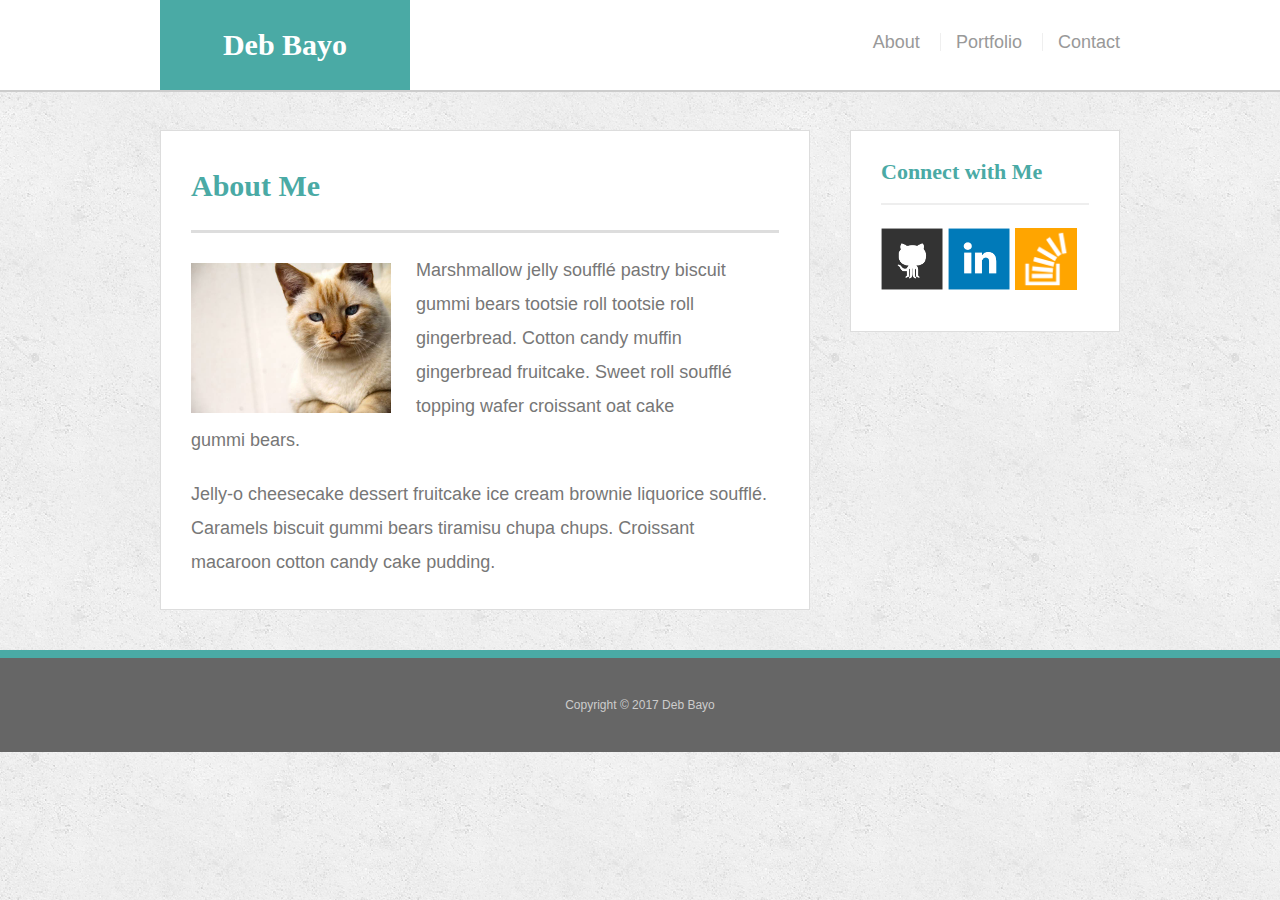
<file: index.html>
<!doctype html>
<html lang="en-us">

<head>
  <meta charset="UTF-8">
  <title>About | Deb Bayo</title>
  <link rel="stylesheet" type="text/css" href="assets/css/reset.css">
  <link rel="stylesheet" type="text/css" href="assets/css/style.css">

  <meta name="viewport" content="width=device-width, initial-scale=1.0">
  
</head>

<body>

  <header id="masthead">
    <div class="container">
      <a href="index.html" id="logo">Deb Bayo</a>
      <nav>
        <a href="index.html">About</a>
        <a href="portfolio.html">Portfolio</a>
        <a href="contact.html">Contact</a>
      </nav>
    </div>
  </header>

  <div id="main-container" class="container">
    <section class="main-section">

      <h1>About Me</h1>

      <img src="assets/images/cat.jpg" class="auth-image" alt="Your Name">

      <p>Marshmallow jelly souffl&eacute; pastry biscuit gummi bears tootsie roll tootsie roll gingerbread. Cotton candy muffin gingerbread fruitcake. Sweet roll souffl&eacute; topping wafer croissant oat cake gummi&nbsp;bears.</p>

      <p>Jelly-o cheesecake dessert fruitcake ice cream brownie liquorice souffl&eacute;. Caramels biscuit gummi bears tiramisu chupa chups. Croissant macaroon cotton candy cake pudding.</p>

    </section>

    <section class="sidebar">
      <div id="connect">
        <h2>Connect with Me</h2>

        <a href="#"><img src="assets/images/github-128.png" class="social" alt="GitHub" /></a>
        <a href="#"><img src="assets/images/linkedin-128.png" class="social" alt="LinkedIn" /></a>
        <a href="#"><img src="assets/images/stackoverflow-128.png" class="social" alt="Stack Overflow" /></a>
      </div>
    </section>
  </div>

  <footer>
    <div class="container">
      Copyright &copy; 2017 Deb Bayo
    </div>
  </footer>
</body>

</html>
</file>
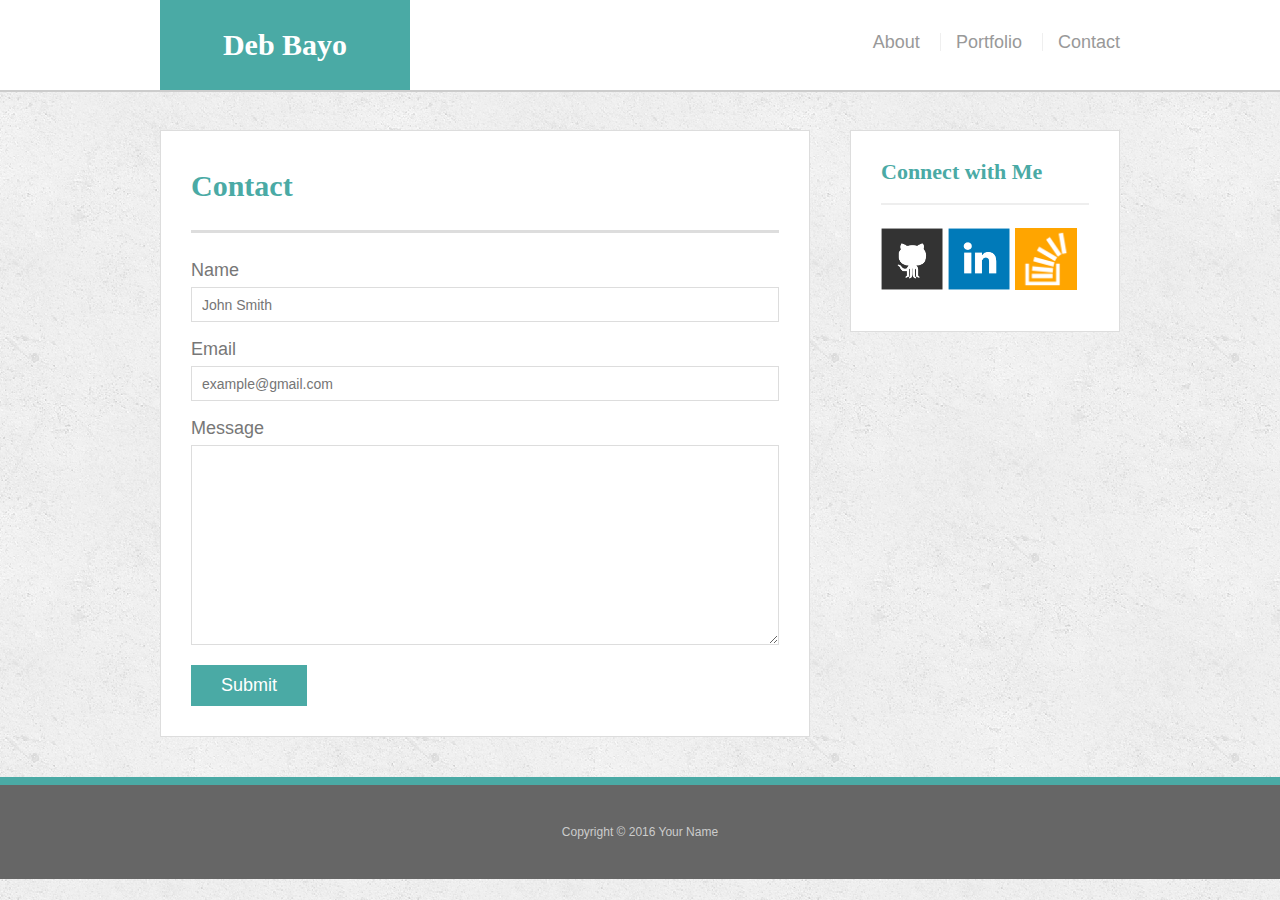
<file: contact.html>
<!doctype html>
<html lang="en-us">

<head>
  <meta charset="UTF-8">
  <title>Contact | Deb Bayo</title>
  <link rel="stylesheet" type="text/css" href="assets/css/reset.css">
  <link rel="stylesheet" type="text/css" href="assets/css/style.css">

  <meta name="viewport" content="width=device-width, initial-scale=1.0">

</head>

<body>

  <header id="masthead">
    <div class="container">
      <a href="index.html" id="logo">Deb Bayo</a>
      <nav>
        <a href="index.html">About</a>
        <a href="portfolio.html">Portfolio</a>
        <a href="contact.html">Contact</a>
      </nav>
    </div>
  </header>

  <div id="main-container" class="container">
    <section class="main-section">
      <h1>Contact</h1>

      <form id="contact-form">
        <ul>
          <li>
            <label for="name">Name</label>
            <input type="text" id="name" name="name" placeholder="John Smith" required="required">
          </li>
          <li>
            <label for="email">Email</label>
            <input type="email" id="email" name="email" placeholder="example@gmail.com" required="required">
          </li>
          <li>
            <label for="message">Message</label>
            <textarea id="message" name="message" required="required"></textarea>
          </li>
        </ul>
        <input type="submit">
      </form>

    </section>

    <section class="sidebar">
      <div id="connect">
        <h2>Connect with Me</h2>

        <a href="#"><img src="assets/images/github-128.png" class="social" alt="GitHub" /></a>
        <a href="#"><img src="assets/images/linkedin-128.png" class="social" alt="LinkedIn" /></a>
        <a href="#"><img src="assets/images/stackoverflow-128.png" class="social" alt="Stack Overflow" /></a>
      </div>
    </section>
  </div>

  <footer>
    <div class="container">
      Copyright &copy; 2016 Your Name
    </div>
  </footer>
</body>

</html>
</file>
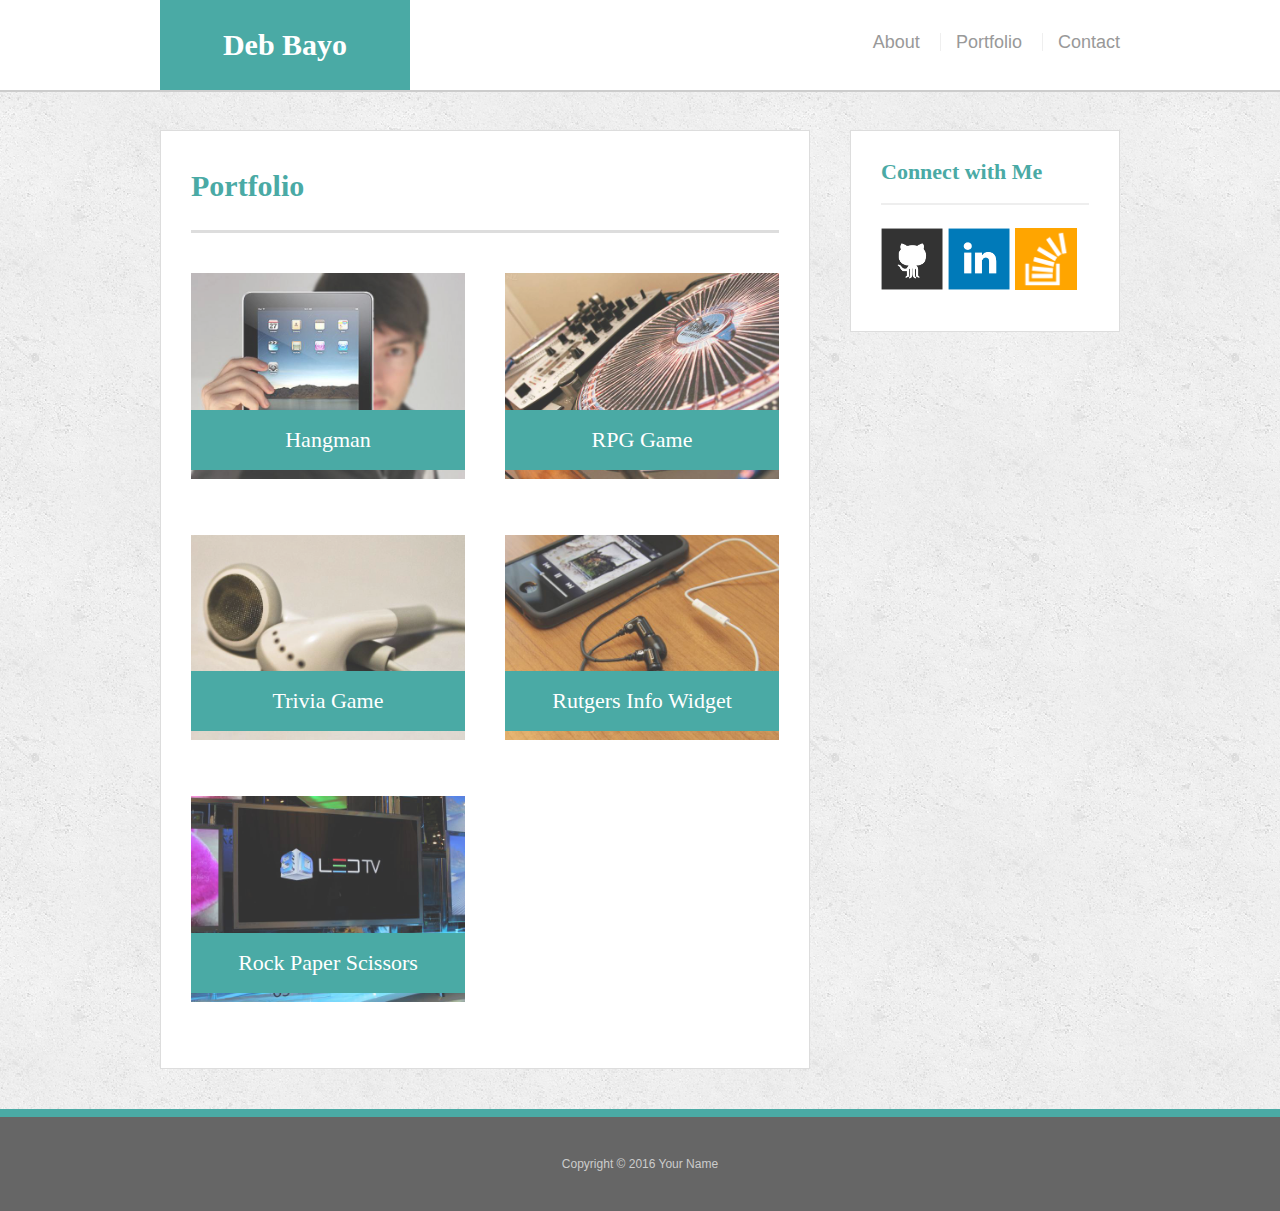
<file: portfolio.html>
<!doctype html>
<html lang="en-us">

<head>
  <meta charset="UTF-8">
  <title>Portfolio | Deb Bayo</title>
  <link rel="stylesheet" type="text/css" href="assets/css/reset.css">
  <link rel="stylesheet" type="text/css" href="assets/css/style.css">

  <meta name="viewport" content="width=device-width, initial-scale=1.0">

</head>

<body>

  <header id="masthead">
    <div class="container">
      <a href="index.html" id="logo">Deb Bayo</a>
      <nav>
        <a href="index.html">About</a>
        <a href="portfolio.html">Portfolio</a>
        <a href="contact.html">Contact</a>
      </nav>
    </div>
  </header>

  <div id="main-container" class="container">
    <section class="main-section">
      <h1>Portfolio</h1>

      <div class="work">
        <img src="assets/images/technics-q-c-640-480-1.jpg" alt="hangman">

        <h3>Hangman</h3>
      </div>
      <div class="work">
        <img src="assets/images/technics-q-c-640-480-2.jpg" alt="RPG Game">

        <h3>RPG Game</h3>
      </div>
      <div class="work">
        <img src="assets/images/technics-q-c-640-480-5.jpg" alt="Trivia Game">

        <h3>Trivia Game</h3>
      </div>
      <div class="work">
        <img src="assets/images/technics-q-c-640-480-7.jpg" alt="Rutgers Info Widget">

        <h3>Rutgers Info Widget</h3>
      </div>
      <div class="work">
        <img src="assets/images/technics-q-c-640-480-9.jpg" alt="Rock Paper Scissors">

        <h3>Rock Paper Scissors</h3>
      </div>

    </section>

    <section class="sidebar">
      <div id="connect">
        <h2>Connect with Me</h2>

        <a href="#"><img src="assets/images/github-128.png" class="social" alt="GitHub" /></a>
        <a href="#"><img src="assets/images/linkedin-128.png" class="social" alt="LinkedIn" /></a>
        <a href="#"><img src="assets/images/stackoverflow-128.png" class="social" alt="Stack Overflow" /></a>
      </div>
    </section>
  </div>

  <footer>
    <div class="container">
      Copyright &copy; 2016 Your Name
    </div>
  </footer>
</body>

</html>
</file>
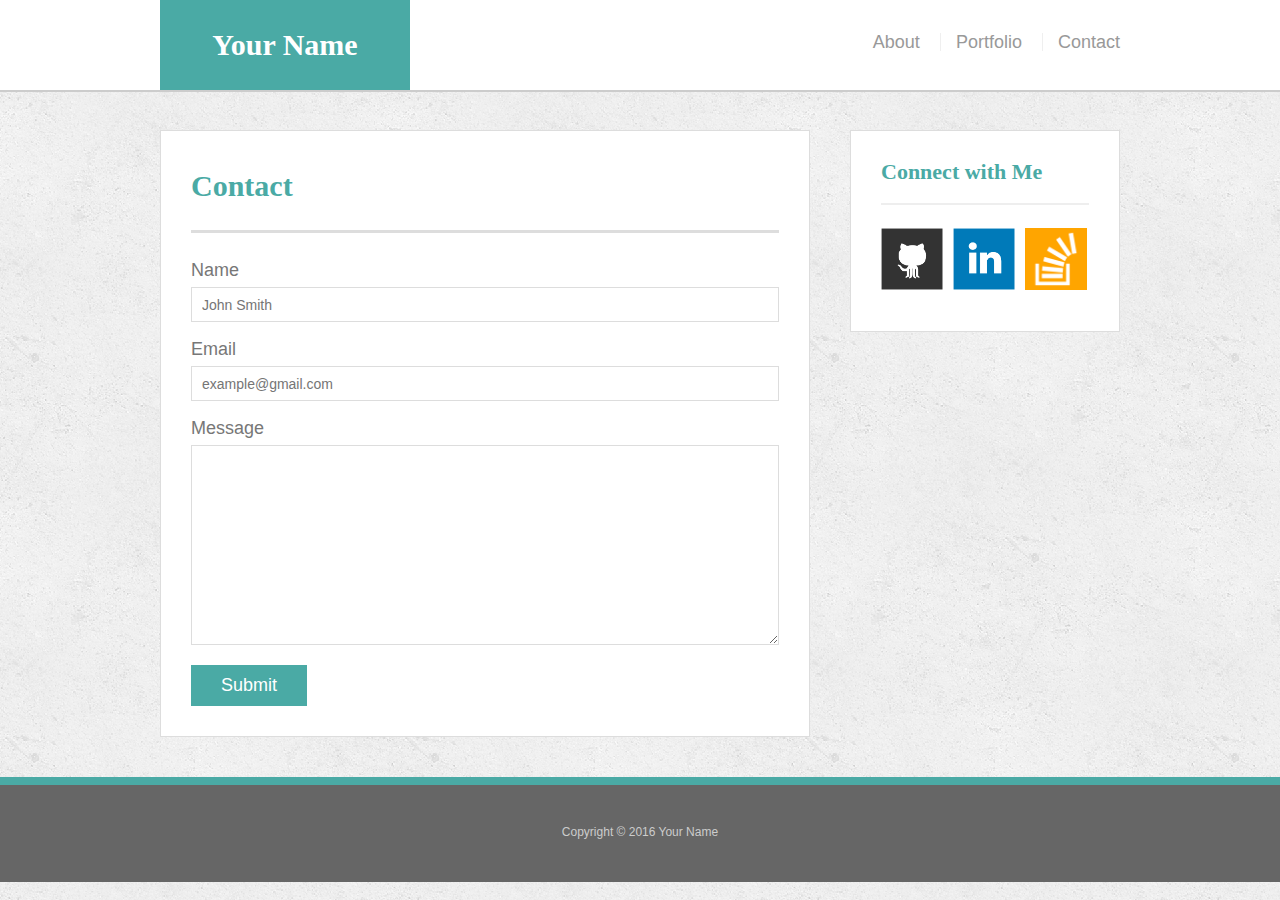
<file: bonus/hover-styles.html>
<!doctype html>
<html lang="en-us">

<head>
  <meta charset="UTF-8">
  <title>Hover Styling</title>
  <link rel="stylesheet" type="text/css" href="assets/css/reset.css">
  <link rel="stylesheet" type="text/css" href="assets/css/style.css">
</head>

<body>

  <header id="masthead">
    <div class="container">
      <a href="#" id="logo">Your Name</a>
      <nav>
        <a href="#">About</a>
        <a href="#">Portfolio</a>
        <a href="#">Contact</a>
      </nav>
    </div>
  </header>

  <div id="main-container" class="container">
    <section class="main-section">
      <h1>Contact</h1>

      <form id="contact-form">
        <ul>
          <li>
            <label for="name">Name</label>
            <input type="text" id="name" name="name" placeholder="John Smith" required="required">
          </li>
          <li>
            <label for="email">Email</label>
            <input type="email" id="email" name="email" placeholder="example@gmail.com" required="required">
          </li>
          <li>
            <label for="message">Message</label>
            <textarea id="message" name="message" required="required"></textarea>
          </li>
        </ul>
        <input type="submit">
      </form>

    </section>

    <section class="sidebar">
      <div id="connect">
        <h2>Connect with Me</h2>

        <img src="assets/images/github-128.png" class="social" alt="Github">
        <img src="assets/images/linkedin-128.png" class="social" alt="LinkedIn">
        <img src="assets/images/stackoverflow-128.png" class="social" alt="Stack Overflow">
      </div>
    </section>
  </div>

  <footer>
    <div class="container">
      Copyright &copy; 2016 Your Name
    </div>
  </footer>
</body>

</html>
</file>
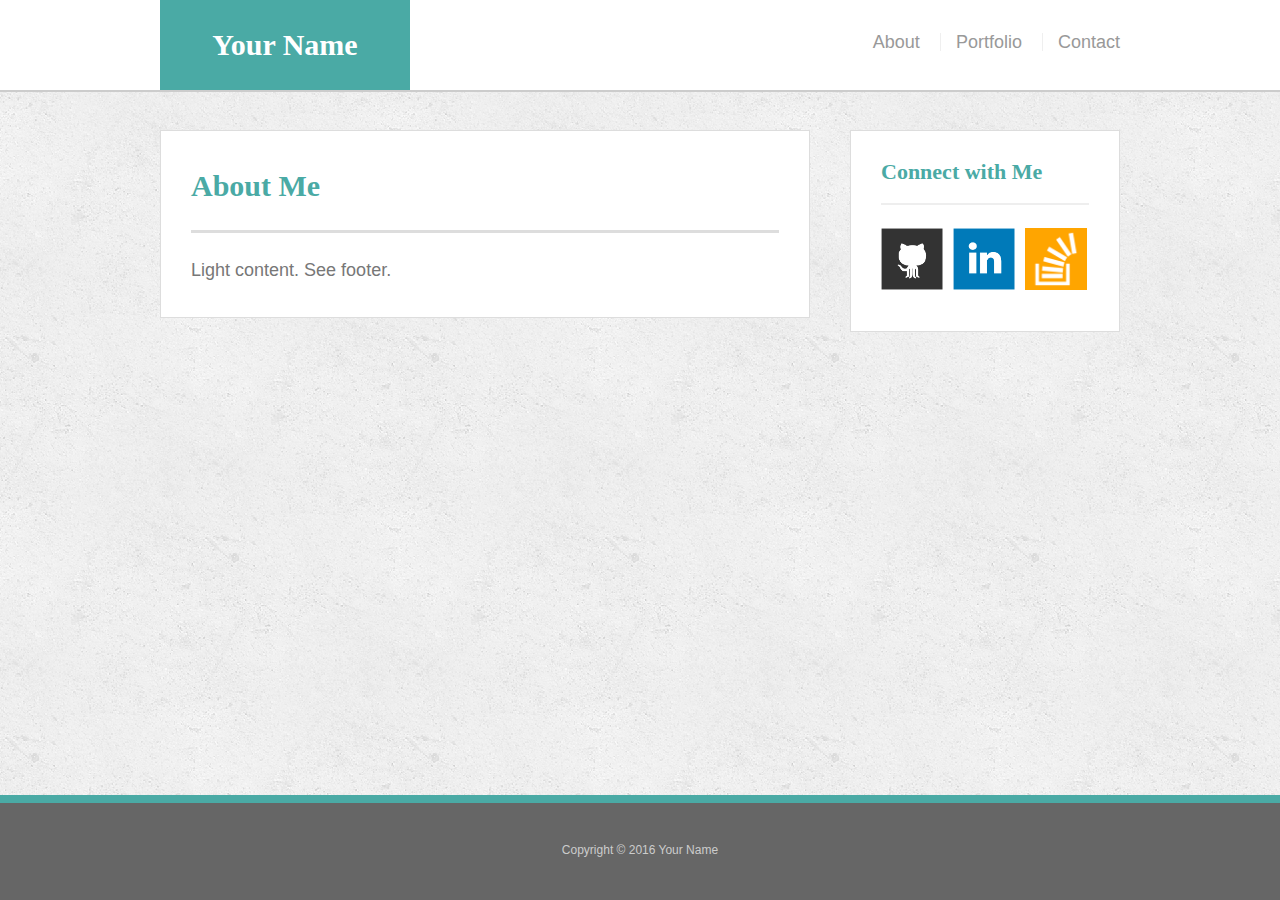
<file: bonus/sticky-footer.html>
<!doctype html>
<html lang="en-us">

<head>
  <meta charset="UTF-8">
  <title>Sticky Footer</title>
  <link rel="stylesheet" type="text/css" href="assets/css/reset.css">
  <link rel="stylesheet" type="text/css" href="assets/css/style.css">
</head>

<body>

  <header id="masthead">
    <div class="container">
      <a href="#" id="logo">Your Name</a>
      <nav>
        <a href="#">About</a>
        <a href="#">Portfolio</a>
        <a href="#">Contact</a>
      </nav>
    </div>
  </header>

  <div class="wrapper">
    <div id="main-container" class="container">
      <section class="main-section">
        <h1>About Me</h1>

        <p>Light content. See footer.</p>

      </section>

      <section class="sidebar">
        <div id="connect">
          <h2>Connect with Me</h2>

          <img src="assets/images/github-128.png" class="social" alt="Github">
          <img src="assets/images/linkedin-128.png" class="social" alt="LinkedIn">
          <img src="assets/images/stackoverflow-128.png" class="social" alt="Stack Overflow">
        </div>
      </section>

      <div class="push"></div>
    </div>
  </div>

  <footer>
    <div class="container">
      Copyright &copy; 2016 Your Name
    </div>
  </footer>
</body>

</html>
</file>
<file: assets/css/style.css>
body {
  font-family: Arial, "Helvetica Neue", Helvetica, sans-serif;
  font-size: 18px;
  line-height: 34px;
  color: #777;
  background: url("../images/concrete_seamless.png");
}

* {
  box-sizing: border-box;
}

/* general */

.container {
  width: 100%;
  max-width: 960px;
  margin: 0 auto;
  clear: both;
}

h1,
h2,
h3,
p {
  margin-bottom: 20px;
}

p:last-child {
  margin-bottom: 0;
}

h1,
h2,
h3 {
  font-family: Georgia, Times, "Times New Roman", serif;
  font-weight: 700;
  color: #4aaaa5;
}

h1 {
  padding-bottom: 20px;
  font-size: 30px;
  line-height: 49px;
  border-bottom: 3px solid #ddd;
}

h2,
h3 {
  font-size: 22px;
}

/* header */

#masthead {
  position: fixed;
  z-index: 99;
  width: 100%;
  margin: 0 0 30px;
  overflow: auto;
  color: #fff;
  background: #fff;
  border-bottom: 2px solid #ccc;
}

#logo {
  float: left;
  width: 250px;
  height: 90px;
  font-family: Georgia, Times, "Times New Roman", serif;
  font-size: 30px;
  font-weight: 700;
  line-height: 90px;
  color: #fff;
  text-align: center;
  text-decoration: none;
  background: #4aaaa5;
}

nav {
  float: right;
  margin-top: 25px;
}

nav a {
  display: inline-block;
  padding-left: 15px;
  margin-left: 15px;
  line-height: 18px;
  color: #999;
  text-decoration: none;
  border-left: 1px solid #efefef;
}

nav a:first-child {
  border-left: 0 none;
}

/* footer */

footer {
  padding: 30px 0;
  clear: both;
  font-size: 12px;
  color: #fff;
  color: #ccc;
  text-align: center;
  background: #666;
  border-top: 8px solid #4aaaa5;
}

/* sidebar */

.sidebar {
  float: right;
  width: 100%;
  max-width: 270px;
  padding: 30px;
  margin-bottom: 20px;
  background: #fff;
  border: 1px solid #ddd;
}

h3,
.sidebar h2 {
  padding-bottom: 20px;
  margin-bottom: 15px;
  line-height: 22px;
  border-bottom: 2px solid #eee;
}

.social {
  width: 62px;
  height: 62px;
  margin-top: 8px;
  margin-right: 5px;
}

.social:last-child {
  margin-right: 0;
}

/* main */

#main-container {
  padding-top: 130px;
}

.main-section {
  float: left;
  width: 100%;
  max-width: 650px;
  padding: 30px;
  margin: 0 0 40px;
  background: #fff;
  border: 1px solid #ddd;
}

/* portfolio page */

.work {
  position: relative;
  float: left;
  width: 274px;
  margin: 20px 0 25px;
  overflow: auto;
}

.work:nth-child(even) {
  margin-right: 40px;
}

.work img {
  width: 100%;
  border: 0 none;
  opacity: 0.8;
}

.work h3 {
  position: absolute;
  bottom: 20px;
  width: 100%;
  padding: 15px;
  margin-bottom: 0;
  font-weight: 300;
  line-height: 30px;
  color: #fff;
  text-align: center;
  background: #4aaaa5;
  border-bottom: 0;
}

.auth-image {
  float: left;
  width: 200px;
  height: auto;
  margin-top: 10px;
  margin-right: 25px;
}

/* contact page */

#contact-form ul {
  margin-bottom: 20px;
}

#contact-form li {
  margin-bottom: 10px;
}

label,
input[type=text],
input[type=email],
textarea {
  display: block;
  width: 100%;
}

input[type=text],
input[type=email],
textarea {
  height: 35px;
  padding: 0 10px;
  font-size: 14px;
  border: 1px solid #ddd;
}

textarea {
  height: 200px;
}

input[type=submit] {
  padding: 10px 30px;
  font-size: 18px;
  color: #fff;
  cursor: pointer;
  background: #4aaaa5;
  border: 0 none;
}

@media screen and {max-width: 980px};

@media screen and {max-width: 768px};

@media screen and {max-width: 640px};
</file>
<file: bonus/assets/css/style.css>
body {
  font-family: Arial, "Helvetica Neue", Helvetica, sans-serif;
  font-size: 18px;
  line-height: 34px;
  color: #777;
  background: url("../images/concrete_seamless.png");
}

* {
  box-sizing: border-box;
  margin: 0;
}

/* sticky footer styling */

/* https://css-tricks.com/snippets/css/sticky-footer/ */

html,
body {
  height: 100%;
}

.wrapper {
  height: auto !important;
  height: 100%;
  min-height: 100%;
  margin: 0 auto -105px;
}

footer,
.push {
  height: 105px;
}

/* end sticky footer styling */

/* start hover styling */

#logo:hover,
input[type=submit]:hover {
  background: #5e7f7e;
}

nav a:hover {
  color: #5e7f7e;
}

.social:hover {
  cursor: pointer;
  opacity: 0.8;
}

/* end hover styling */

/* general styling */

.container {
  width: 100%;
  max-width: 960px;
  margin: 0 auto;
  clear: both;
}

h1,
h2,
h3,
p {
  margin-bottom: 20px;
}

p:last-child {
  margin-bottom: 0;
}

h1,
h2,
h3 {
  font-family: Georgia, Times, "Times New Roman", serif;
  font-weight: 700;
  color: #4aaaa5;
}

h1 {
  padding-bottom: 20px;
  font-size: 30px;
  line-height: 49px;
  border-bottom: 3px solid #ddd;
}

h2,
h3 {
  font-size: 22px;
}

/* header */

#masthead {
  position: fixed;
  z-index: 99;
  width: 100%;
  margin: 0 0 30px;
  overflow: auto;
  color: #fff;
  background: #fff;
  border-bottom: 2px solid #ccc;
}

#logo {
  float: left;
  width: 250px;
  height: 90px;
  font-family: Georgia, Times, "Times New Roman", serif;
  font-size: 30px;
  font-weight: 700;
  line-height: 90px;
  color: #fff;
  text-align: center;
  text-decoration: none;
  background: #4aaaa5;
}

nav {
  float: right;
  margin-top: 25px;
}

nav a {
  display: inline-block;
  padding-left: 15px;
  margin-left: 15px;
  line-height: 18px;
  color: #999;
  text-decoration: none;
  border-left: 1px solid #efefef;
}

nav a:first-child {
  border-left: 0 none;
}

/* footer */

footer {
  padding: 30px 0;
  clear: both;
  font-size: 12px;
  color: #fff;
  color: #ccc;
  text-align: center;
  background: #666;
  border-top: 8px solid #4aaaa5;
}

/* sidebar */

.sidebar {
  float: right;
  width: 100%;
  max-width: 270px;
  padding: 30px;
  margin-bottom: 20px;
  background: #fff;
  border: 1px solid #ddd;
}

h3,
.sidebar h2 {
  padding-bottom: 20px;
  margin-bottom: 15px;
  line-height: 22px;
  border-bottom: 2px solid #eee;
}

.social {
  width: 62px;
  height: 62px;
  margin-top: 8px;
  margin-right: 5px;
}

.social:last-child {
  margin-right: 0;
}

/* main */

#main-container {
  padding-top: 130px;
}

.main-section {
  float: left;
  width: 100%;
  max-width: 650px;
  padding: 30px;
  margin: 0 0 40px;
  background: #fff;
  border: 1px solid #ddd;
}

/* contact page */

#contact-form ul {
  margin-bottom: 20px;
}

#contact-form li {
  margin-bottom: 10px;
}

label,
input[type=text],
input[type=email],
textarea {
  display: block;
  width: 100%;
}

input[type=text],
input[type=email],
textarea {
  height: 35px;
  padding: 0 10px;
  font-size: 14px;
  border: 1px solid #ddd;
}

textarea {
  height: 200px;
}

input[type=submit] {
  padding: 10px 30px;
  font-size: 18px;
  color: #fff;
  cursor: pointer;
  background: #4aaaa5;
  border: 0 none;
}
</file>
